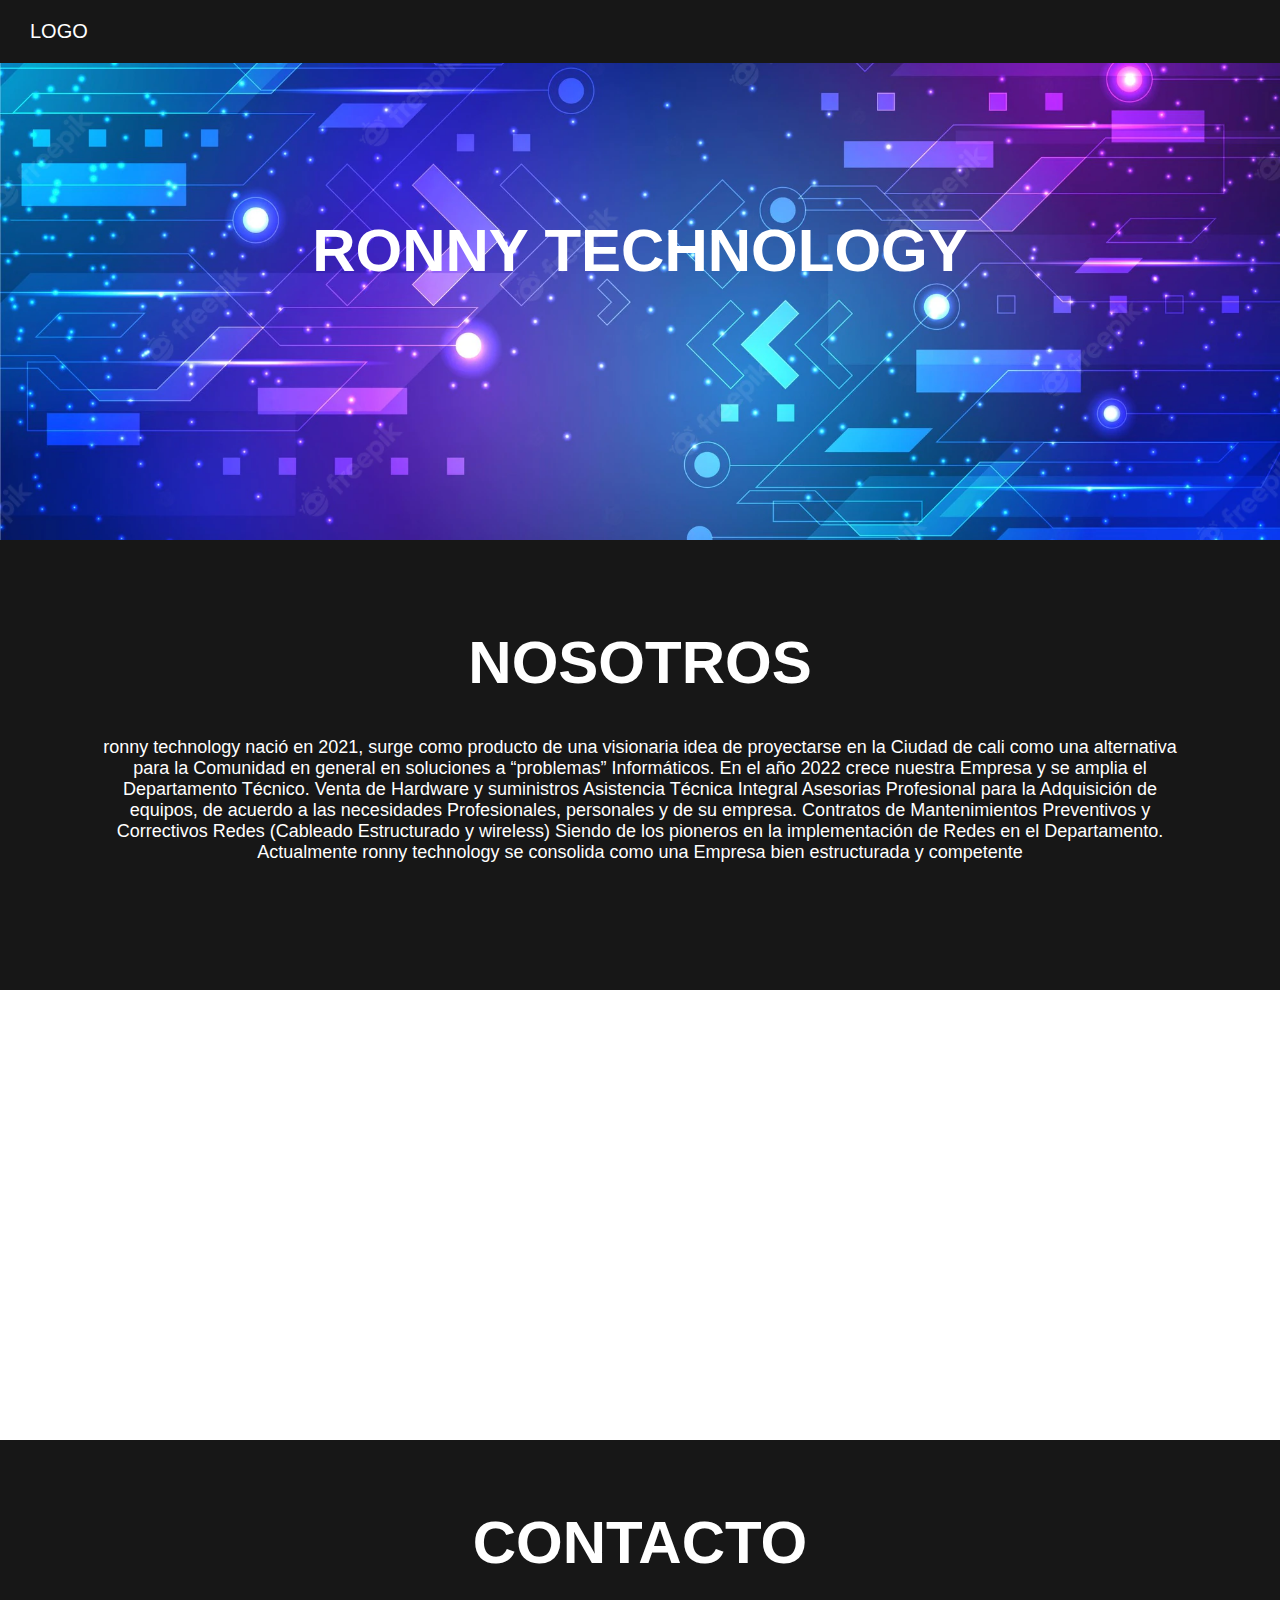
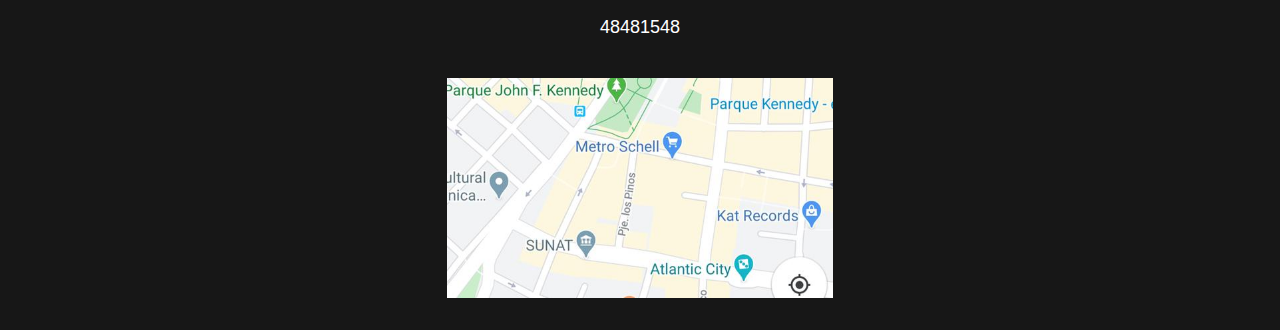
<file: docs/index.html>
<!DOCTYPE html>
<html lang="en">
<head>
    <meta charset="UTF-8">
    <meta http-equiv="X-UA-Compatible" content="IE=edge">
    <meta name="viewport" content="width=device-width, initial-scale=1.0">
    <title>Document</title>
</head>
<body>
  <!DOCTYPE html>
<html lang="en">
<head>
    <meta charset="UTF-8">
    <meta http-equiv="X-UA-Compatible" content="IE=edge">
    <meta name="viewport" content="width=device-width, initial-scale=1.0">
    <link rel="stylesheet" href="https://cdnjs.cloudflare.com/ajax/libs/font-awesome/5.15.1/css/all.min.css">
    <link rel="stylesheet" href="style.css">
    <title>Pagina web basica</title>

</head>
<body>

    <div class="head">

        <div class="logo">
            <a href="logo.html">Logo</a>
        </div>

    

    </div>

    <header class="content header">
        <h2 class="title">ronny technology</h2>
      
    </header>


    </section>

    <section class="content about">

        <h2 class="title">Nosotros</h2>
        <p>
            ronny technology nació en 2021, surge como producto de una visionaria idea de proyectarse en la Ciudad de

            cali como una alternativa  para la Comunidad en general en soluciones a “problemas” Informáticos.
            
            En el año 2022 crece nuestra Empresa y se amplia el Departamento Técnico.
            
            Venta de Hardware y suministros
            Asistencia Técnica Integral
            Asesorias Profesional para la Adquisición de equipos, de acuerdo a las necesidades Profesionales, personales y de su empresa.
            Contratos de Mantenimientos Preventivos y Correctivos
            Redes (Cableado Estructurado y wireless)
             Siendo de los pioneros en la implementación de Redes en el Departamento.
            
            Actualmente ronny technology se consolida como una Empresa bien estructurada y competente
        </p>



    </section>

    <section class="content price">

        <article class="contain">
            <h2 class="title">vision</h2>
            <p>
                Ser la empresa líder en el sector de tecnologías en la región San Martín, reconocida por la calidad de nuestros productos y servicios técnicos, mostrando confianza y seguridad hacia  nuestros clientes.
            </p>


        </article>

    </section>

    <section class="content contact">
        <h2 class="title">Contacto</h2>
        <p>48481548</p>
        <figure class="map">
            <img src="map_brou.jpg" height="220px" width="100%" alt="mapa">
        </figure>
    </section>
    
</body>
</html>
</body>
</html>
</file>
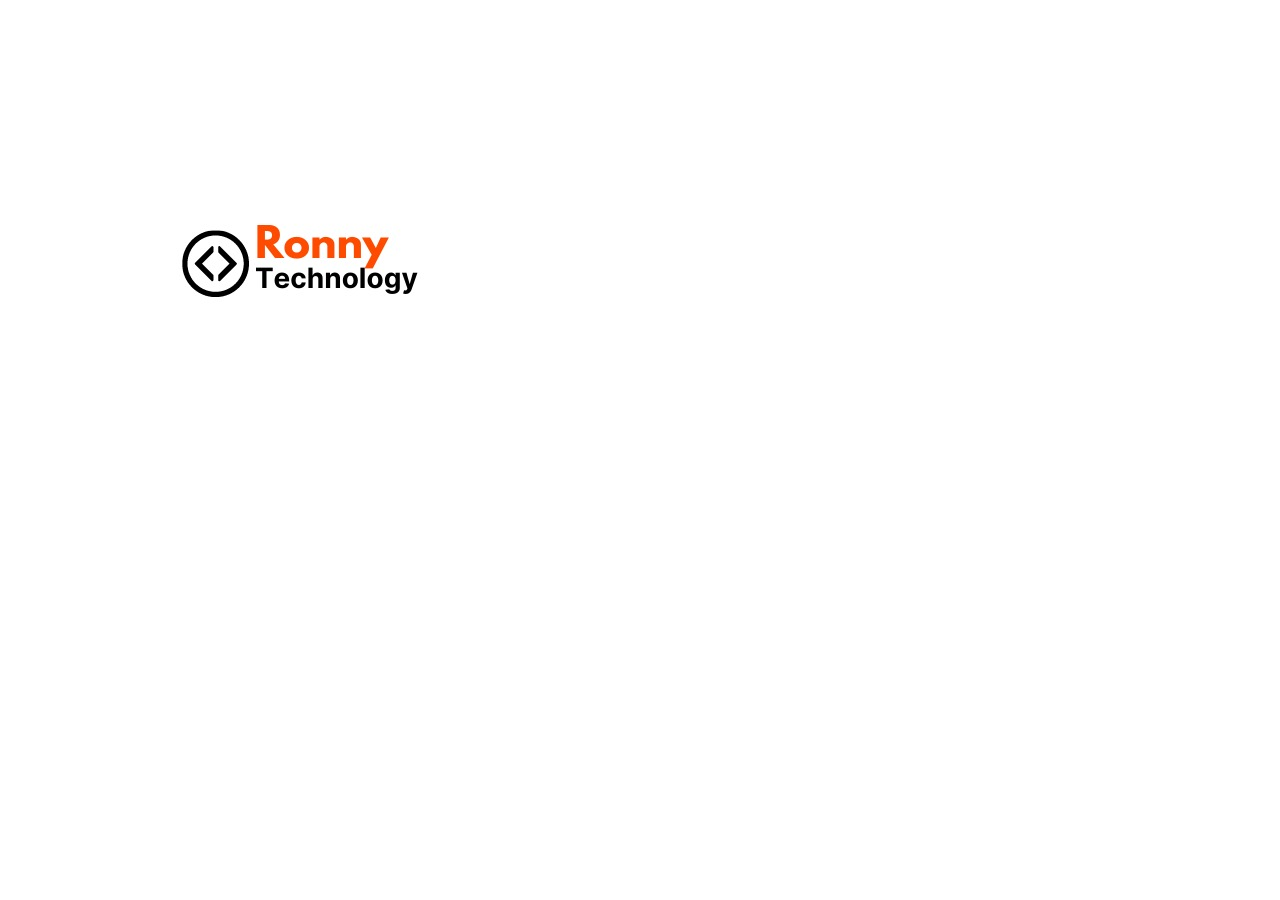
<file: docs/logo.html>
<!DOCTYPE html>
<html lang="en">
<head>
    <meta charset="UTF-8">
    <meta http-equiv="X-UA-Compatible" content="IE=edge">
    <meta name="viewport" content="width=device-width, initial-scale=1.0">
    <title>Document</title>
</head>
<body>
    <figure><img src="lo.jpeg"></figure>
</body>
</html>
</file>
<file: docs/style.css>
*{
    margin: 0;
    padding: 0;
    border: 0;
    font-size: 100%;
    vertical-align: baseline;
}

body {
    text-align: center;
    font-family: sans-serif;
}

.head {
    display: flex;
    align-items: center;
    justify-content: space-between;
    height: 63px;
    background: #171717;
    position: fixed;
    width: 100%;
    z-index: 100;
}

.navbar {
    display: flex;
    margin-right: 10px;
}

.logo {
    margin-left: 30px;
}

.logo a {
    text-decoration: none;
    color: #fff;
    text-transform: uppercase;
    font-size: 20px;
}

.navbar a {
    display: block;
    padding: 20px 20px;
    color: #fff;
    text-decoration: none;
    text-transform: uppercase;
    font-size: 20px;
}

.navbar a:hover {
    background: #3f3f3f;
}

.header {
    display: flex;
    justify-content: center;
    align-items: center;

}

.header {
    height: 60vh !important;
    background: url(alpin.webp) no-repeat center;
    background-size: cover;
}

.title {
    margin-bottom: 40px;
    font-size: 60px;
    font-weight: 600;
    text-transform: uppercase;
    color: #fff;
}

p {
    margin-bottom: 40px;
    font-size: 18px;
    color: #fff;
    padding: 0 100px;
}


.btn-home a {
    margin: 0 10px;
}


.content {
    height: 50vh;
    display: flex;
    flex-direction: column;
    justify-content: center;
    align-items: center;
}




.box-container .box p {
    padding: 0 15px;
    font-size: 16px;
}

.about {
    background: #171717;
}

.price {
    background: url(alpin.webp) no-repeat center;
    background-attachment: fixed;
    background-size: cover;
    text-align: center;
}


.contact {
    padding-top: 40px;
    background: #171717;
    padding-bottom: 0;
}


@media (max-width: 768px) {

    .title {
        margin-bottom: 0;
        font-size: 40px;
    }

    .sau {
        height: 100vh;
    }

    .navbar {
        display: none;
    }
   
    
}
</file>
